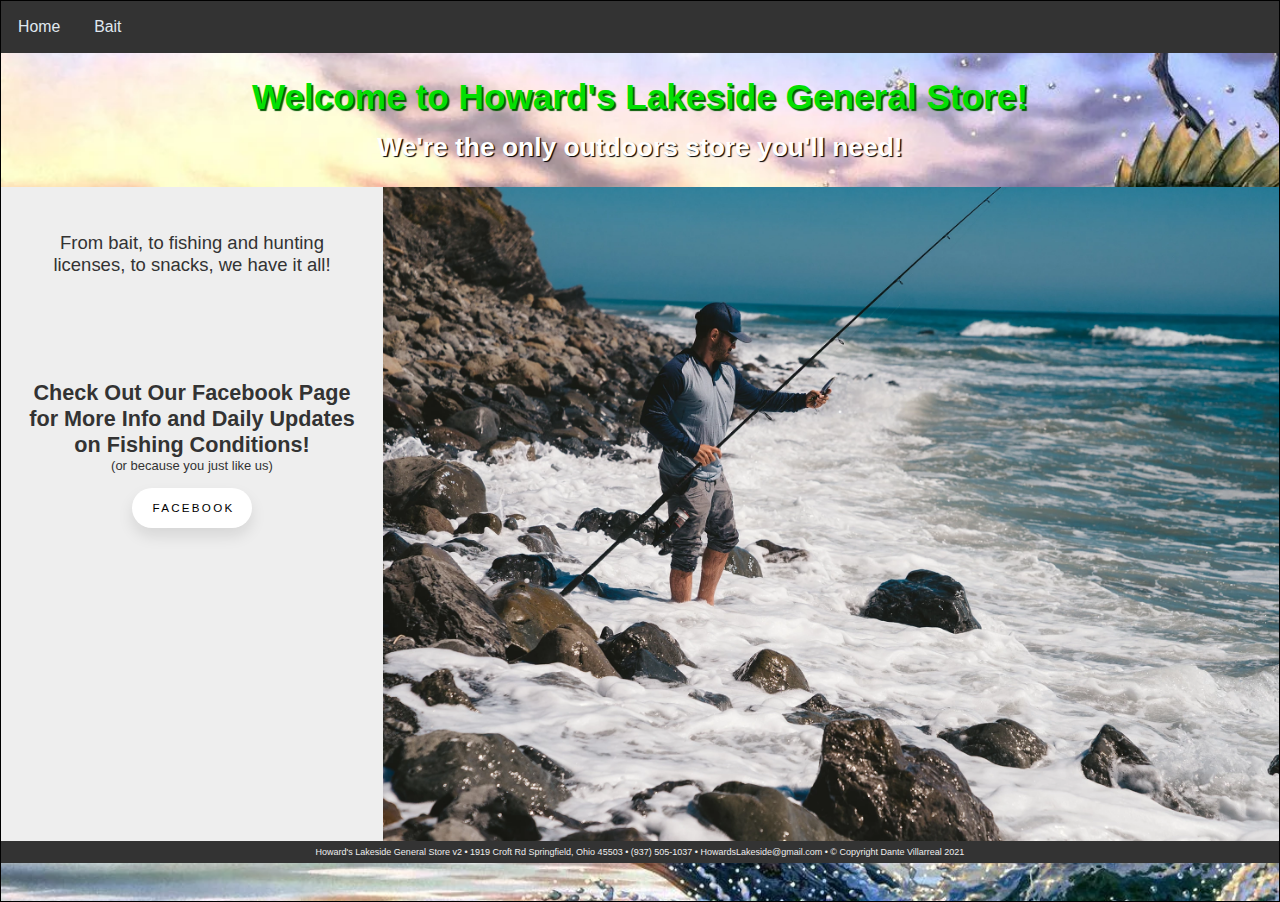
<file: index.html>
<!DOCTYPE html>
<html>
  <head>
    <!-- Author: Dante Villarreal -->
    <meta charset="utf-8">
    <meta name="viewport" content="width=device-width">
    <title>Howard's Lakeside General Store - Home</title>
    <link href="style.css" rel="stylesheet" />
  </head>
  <body>
    <div class="main-container">
      <div class="nav"> 
        <div class="navbutton"><a href="index.html">Home</a></div>
        <div class="navbutton"><a href="bait.html">Bait</a></div>
      </div>
      <div class="header-image-container">
        <a class="header-img-link" href="index.html"><img class="header-img" src="images/fishlogo.webp" alt="Fish Logo"></a>
        <h1>Welcome to Howard's Lakeside General Store!</h1>
      </div>
      <div class="words">
        <h2>We're the only outdoors store you'll need!</h2>
      </div>
      <div class="facebook">
        <div class="facebook-words">
          <p class="adv">From bait, to fishing and hunting licenses, to snacks, we have it all!</p>
          <h3 class="facebook-h3">Check Out Our Facebook Page for More Info and Daily Updates on Fishing Conditions!</h3>
          <p class="facewords">(or because you just like us)</p>
          <button class="facebook-button"><a class="facebook-button-link" href="https://www.facebook.com/Howards-Lakeside-General-Store-424457621477830/" target="_blank">Facebook</a></button>
        </div>
        <div class="facebook-pic"><img class="manfishing" src="images/manfishing.webp" alt="Facebook"></div>
      </div>
      <footer>
        Howard's Lakeside General Store v2 &bullet; 1919 Croft Rd Springfield, Ohio 45503 &bullet; (937) 505-1037 &bullet; HowardsLakeside@gmail.com &bullet; &copy; Copyright Dante Villarreal 2021
      </footer>
    </div>
  </body>
</html>
</file>
<file: style.css>
/* Author: Dante Villarreal /*

/******* Container Styles *******/

body {
  margin: 0;
  padding: 0;
}

.main-container {
  display: flex;
  border: 1px solid black;
  min-height: 100vh;
  flex-flow: column wrap;
  background-color: #f4f7f9;
  margin: 0;
  padding: 0;
  font-family: sans-serif;
  font-size: 1.1em;
  background-image: url("images/fishlogo.webp");
  background-size: cover;
}

.main-container2 {
  display: flex;
  border: 1px solid black;
  min-height: 100vh;
  flex-flow: column wrap;
  background-color: #f4f7f9;
  margin: 0;
  padding: 0;
  font-family: sans-serif;
  font-size: 1.1em;
  background-image: url("images/bait.webp");
  background-size: cover;
}
.header-image-container{
  display: flex;
  justify-content: center; 

}

.words {
  display: flex;
  justify-content: center;
  flex-flow: column;
  padding: 0.5%;
}

.facebook {
  display: flex;
  padding: 0;
  margin: 0;
  justify-content: center;
}

.facebook-pic {
  display: flex;
  flex-basis: 200px;
}

.facebook-words {
  display: flex;
  
  flex-flow: column;
  background-color: #eeeeee;
  font-size: 105%;
  color: #333333;
  padding: 2%;
}

.main-bait-container {
  display: flex;
  min-height: 100vh;
  margin: 0.4%;
}

.bait-container {
  flex: 1;
  display: flex;
  /*min-height: 100vh; */
  flex-flow: column;
  margin-right: 0.5%;
}

.live-bait {
  flex: 0.5;
  background-color: rgba(237, 237, 237, 0.85);
  padding-left: 0.5%;
  padding-right: 0.5%;
  height: 100%;
  display: flex;
  flex-flow: row wrap;
  margin-bottom: 1%;
}

.cold-bait {
  flex: 0.5;
  background-color: rgba(237, 237, 237, 0.85);
  padding-left: 0.5%;
  height: 100%;
  display: flex;
  flex-flow: row wrap;
  margin-bottom: 1%;
}

.bait-container2 {
  flex: 1;
  display: flex;
  padding-bottom: 0.52%;
}

.live-fish {
  /*border: 1px solid blue;*/
  flex: 1;
  background-color: rgba(237, 237, 237, 0.85);
  padding-left: 0.5%;
  padding-right: 0.5%;
  height: 100%;
  display: flex;
  flex-flow: row wrap;
}


/******* Nav Styles *******/

a:link, a:visited {
  text-decoration: none;
}

a {
  padding: 17px;
  color: #e0e9f0; 
  font-size: 0.9em;
  transition: all 0.25s;
  font-family: sans-serif;
  margin: 0;
}

.nav {
  display: flex;
  background-color: #333333;
}

.navbutton {
  display: flex;
}

.navbutton > a:hover {
  background-color: rgb(3, 223, 3);/*#eeeeee;*/
  color: #333333;
}

.nav > a:hover, .nav > a:active {
  background-color: #e0e9f0;
  color: #333333;
}

/******* Header Styles *******/

h1 {
  float: left;
  color: rgb(3, 223, 3);
  text-align: center;
  text-shadow: 2px 2px 1px rgb(2, 90, 2);
  margin-bottom: 0;
}

h2 {
  text-align: center;
  color: white;
  text-shadow: 1.3px 1.3px 1px black;
  margin-top: 1%;
}

h3 {
  text-align: center;
  margin-bottom: 0;
}

.facebook-h3 {
  padding-top: 5%;
}

h4 {
  color: red;
  text-shadow: 1.3px 1.3px 1px black;
  text-align: center;
  padding-top: 0;
  margin-top: 0;
}

.bait-labels {
  flex: 100%;
  margin-top: 1%;
  margin-bottom: 0;
  padding: 0;
}

/******* Paragraph Styles *******/

p {
  text-align: center;
  color: #333333;
  margin-bottom: 0.5%;
}

.facewords {
  font-size: small;
  margin-top: 0;
  padding-top: 0;
}

.adv {
  margin-bottom: 20%;
}

.bait-names {
  text-align: left;
  flex: 2 40%;
  padding-left: 4%;
}

.bait-prices {
  flex: 2 40%;
  text-align: right;
  font-style: italic;
  color: #363536;
  padding-right: 4%;
}

/******* Image Styles /*******/

.header-img {
  display: flex;
  width: 100%;
  padding: 0;
  margin: 0;
  display: none;
}

.header-img-link {
  padding: 0;
}

.manfishing {
  width: 70vw;
}

/******* Button Styles *******/

.facebook-button-link {
  align-self: center;
  color: black;
  border-radius: 45px;
}

.facebook-button {
  margin-top: 4%;
  align-self: center;
  padding: 3.8%;
  padding-left: 1%;
  padding-right: .1%;
  font-family: 'Roboto', sans-serif; 
  text-transform: uppercase;
  letter-spacing: 2.25px;
  font-weight: 500;
  font-size: 70%;
  color: #000;
  background-color: #fff;
  border: none;
  border-radius: 45px;
  box-shadow: 0px 8px 15px rgba(0, 0, 0, 0.1);
  transition: all 0.3s ease 0s;
  cursor: pointer;
  outline: none;
}

.facebook-button:hover {
  background-color: #1d74f4
;
  box-shadow: 0px 15px 20px rgba(29, 116, 244, 0.4);
  color: #fff;
  transform: translateY(-7px);
}

.facebook-button-link:hover {
  color: #fff;
}

.facebook-button:active {
  background-color: #1d74f4;
  transform: scale(0.95);
  transition: 0.1s;
}

/******** Footer Styles *******/

footer {
  padding-top: 0.5%;
  padding-bottom: 0.5%;
  font-size: xx-small;
  text-align: center;
  color: #eeeeee;
  background-color: #333333;
  margin: 0;
}

/*****************************/
/******* Media Queries *******/
/*****************************/

@media screen and (max-width: 568px) {

  .nav {
    flex-flow: column;
    align-items: center;
    width: 100%;
  }

  .navbutton > a { /*need this... */
    width: 100%;
  }

  .navbutton { /* ...and this to make vertical nav take up entire area when hovered */
    width: 100%;
    text-align: center;
  }

  .facebook {
    flex-flow: column;
  }

  .facebook-words {
    padding: 5%;
  }

  .adv {
    margin-bottom: 0;
  }

  .facebook-button {
    padding: 2%;
    padding-right: 0; 
    padding-left: 0.6%;
    font-size: 25%;
    letter-spacing: 2px;
  }

  .facebook-h3 {
    padding-top: 10%;
  }

  .manfishing {
  width: 100vw;
  }

  .main-bait-container {
    flex-flow: column; 
  }

  .live-bait, .cold-bait, .live-fish {
    padding-bottom: 1%;
  }
}
</file>
